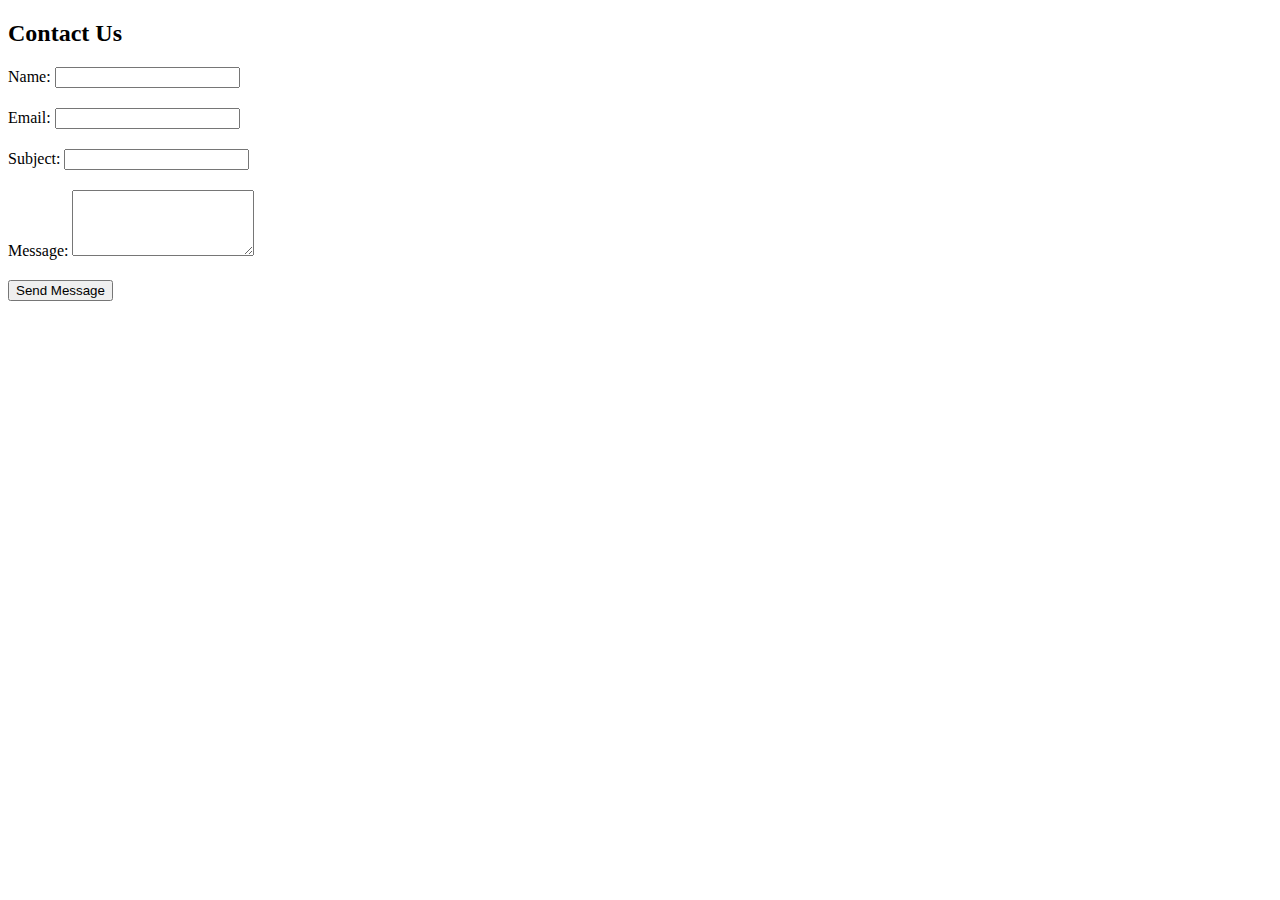
<file: index.html>
<!DOCTYPE html>
<html lang="en">
<head>
    <meta charset="UTF-8">
    <meta name="viewport" content="width=device-width, initial-scale=1.0">
    <title>Contact form</title>
    <style>
        .form-group {
            margin-bottom: 20px;
        }
    </style>
</head>
<body>
    <h2>Contact Us</h2>
    <div id="form-messages"></div>
    <form id="contact-form" method="post" action="contact.php">
        <div class="form-group">
            <label for="name">Name:</label>
            <input type="text" id="name" name="name" required>
        </div>

        <div class="form-group">
            <label for="email">Email:</label>
            <input type="text" id="email" name="email" required>
        </div>

        <div class="form-group">
            <label for="subject">Subject:</label>
            <input type="text" id="subject" name="subject" required>
        </div>

        <div class="form-group">
            <label for="message">Message:</label>
            <textarea id="message" name="message" rows="4" required></textarea>
  </div>
  <button type="submit">Send Message</button>
    </form>
</body>
</html>
</file>
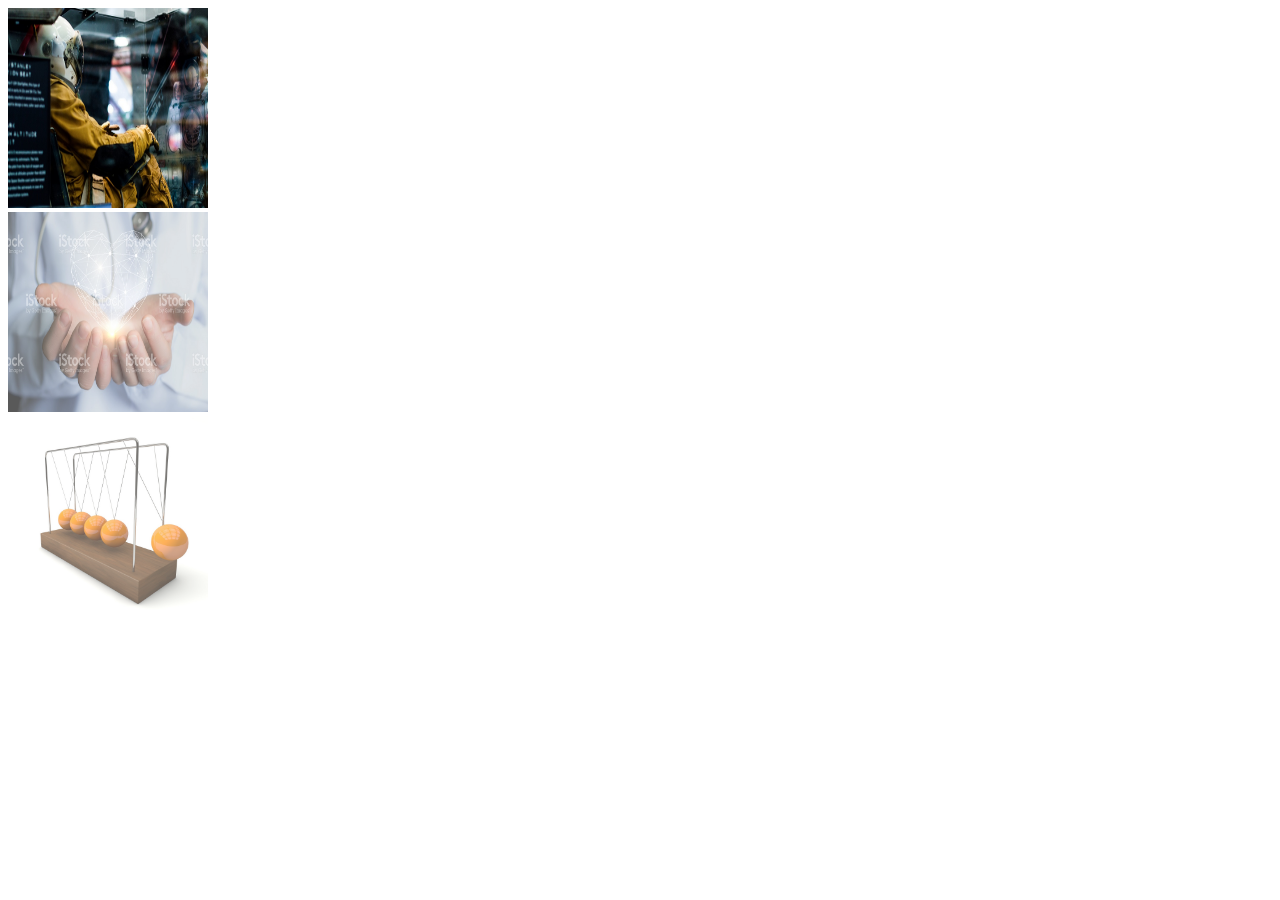
<file: gallery.html>
<!DOCTYPE html>
<html lang="en">
<head>
<meta charset="UTF-8">
<meta name="viewport" content="width=device-width, initial-scale=1.0">
<title>Image Gallery</title>
<link rel="stylesheet" href="style.css">
</head>
<body>
<div class="gallery">
  <div class="image-container">
    <img src="images/1.jpg" alt="Image 1" class="image" onmouseover="enlargeImage(this)" onmouseout="shrinkImage(this)"  onload="fadeInImage(this)">
  </div>
  <div class="image-container">
    <img src="images/2.png" alt="Image 2" class="image" onmouseover="enlargeImage(this)" onmouseout="shrinkImage(this)"  onload="fadeInImage(this)">
  </div>
  <div class="image-container">
    <img src="images/3.jpg" alt="Image 3" class="image" onmouseover="enlargeImage(this)" onmouseout="shrinkImage(this)"  onload="fadeInImage(this)">
  </div>
</div>
<script src="gallery.js"></script>
</body>
</html>
</file>
<file: style.css>
.image {
    width: 200px;
    height: 200px;
  }
  
  .enlarged {
    transform: scale(1.2);
  }
</file>
